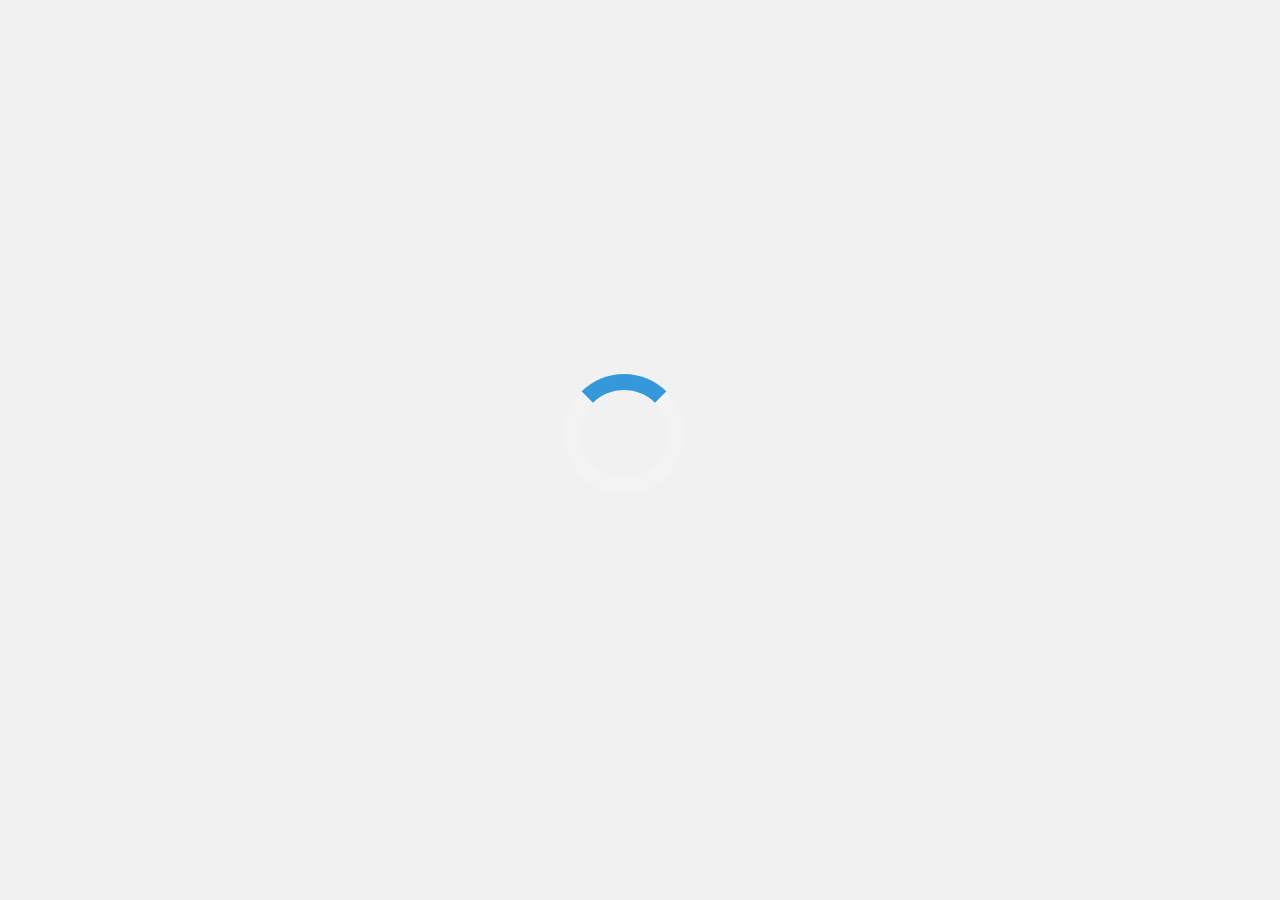
<file: services.html>
<!DOCTYPE html>
<html lang="en">
<head>
    <meta charset="UTF-8">
    <meta http-equiv="X-UA-Compatible" content="IE=edge">
    <meta name="viewport" content="width=device-width, initial-scale=1.0">
    <title>Document</title>
    <link rel="stylesheet" href="style.css">
</head>
<body onload="myFunction()" style="margin:0;">

    <div id="loader"></div>
    
    <div style="display:none;" id="myDiv" class="animate-bottom">
      <h1>404 EROR</h1>
      <p>Page Not Found</p>
      
    </div>
<script src="services.js"></script>    
</body>
</html>
</file>
<file: style.css>
/*Navbar Styles End*/
.btn{
    background-color:greenyellow;
    color:black;
    border-radius:  30px;
}
.btn:hover{
    background-color: rgb(255, 162, 0);
}
.btn2:hover{
    background-color: rgb(255, 162, 0);
}


.nav-link{
    color:black;
}
.actives{
    color:rgb(182, 25, 25);
}

/* .home{
    color: orange;
} */
/*Navbar Styles End*/

/*sectrion-2 start*/
.btn2{
    color: white;
    background-color: greenyellow;
    border: none;
    border-radius: 10%;
    
}
.sec1{
    padding-left: 7%;
    padding-top: 3%;
    background-color:white;
   
    width:100%;
    height: 350px;
    color: green;
}

.img{
    
    width: 25%;
    height:auto;
    /* transform: translate(-70%,-09) */
    margin-right: 7%;
    
}


/*sectrion-2*/
/*sectrion-3*/
.sec2{
    
}

.sec2{
    padding-right: 100px;
    padding-left: 1%;
    margin-left: 800px;
    margin-right: 45px;
    text-align:justify;
    
}
.para1{
    padding: 0%;
    padding-left: 1%;
    margin-left: 800px;
    margin-right: 550px;
    text-align: justify;
}
.para2{
    padding: 0%;
    padding-left: 1%;
    margin-left: 1000px;
    margin-right: 400px;
    transform: translate(80%,-118%);
    text-align: justify;
   
}
.img2{
        width: 20%;
        height:5%;
        /* transform: translate(100%); */
        padding-left:3% ;
}
.checkout{
    text-align:center;
}
/* .container{
    display: flex;
    flex-wrap: wrap;
    justify-content:center;
} */
/* .box{
    padding: 10px;
    opacity: 0.8;
} */
.grid-container1 {
    display: grid;
    grid-template-columns: auto auto auto;
    gap: 10px;
    padding: 10px;
  }
  
  .grid-container1 > div {
    text-align: center;
    font-size: 30px;}

.box:hover{   
    opacity: 1;
    transition: .9s;
}
.team{
    text-align: center;
}
.team-images{
    justify-content: center;
}
.girl{
    padding: 2px;
    width: 250px;
    margin-top: 30px;
}
.footer{
    background-color: rgb(237, 250, 237);
   margin-bottom: 0px;
   margin-top: 0px;
   padding-bottom: 0%;
   padding-top: 0%;
}
.footer1{
    padding-left: 10%; 
    margin-bottom: auto;
    transform: translateY(10px);
    
}
.footer2{
    padding-left: 80%; 
    transform: translateY(-8px);
}
.list{
    list-style: none;
    
    
}
.logos{
    width: 80px;
}
.socialmedia{
    transform:translateX(10px);
}

.clientsheading{
    text-align: center;
    padding-top: 2%;
    margin-top: 2%;
}
.brandlogo{
    width:100px;
    border-radius: 1%;
}
.navbar-brand{
    transform: translateX(-300px);
    font-size:xx-large;
}

.grid-container {
    display: grid;
    grid-template-columns: auto auto auto auto;
    gap: 10px;
    padding: 10px;
  }
  
  .grid-container > div {
    text-align: justify;
    font-size: 20px;}
    .grid-container2 {
        display: grid;
        grid-template-columns: auto auto auto auto auto;
        gap: 10px;
        padding: 10px;
      }
      
      .grid-container2 > div {
        text-align: left;
        font-size: 1px;
      }

      .grid-container3 {
        display: grid;
        grid-template-columns: auto auto;
        gap: 10px;
        padding: 0px;
      }
      
      .grid-container3 > div {
        text-align: justify;
        font-size: 20px;
      }
      #card{
        margin-left: 24%;
        text-align: justify;
        font-size: 20px;
      }
      .example-para{
        text-align: justify;
        margin-left: 50px;
      }
      .grid-container3 > div img {
        margin-left: 2%;
        margin-top: 2%;    

      }
      #productnav{
     margin-left: 80%;
        
      }
      .list2{

        list-style-type: none;
      }
      .gallery{
        border-radius: 5%;
      }
      

      /* Slideshow container */
    .slideshow-container {
    max-width: 350px;
    position: relative;
    margin: auto;
    }

    /* The dots/bullets/indicators */
.dot {
    height: 15px;
    width: 15px;
    margin: 0 2px;
    background-color: #bbb;
    border-radius: 50%;
    display: inline-block;
    transition: background-color 0.6s ease;
  }
  .active {
    background-color: #717171;
  }

  /* Fading animation */
.fade {
    animation-name: fade;
    animation-duration: 1.5s;
  }
  @keyframes fade {
    from {opacity: .4} 
    to {opacity: 1}
  }
  /* On smaller screens, decrease text size */
@media only screen and (max-width: 300px) {
    .text {font-size: 11px}
  }
    
  .grid-containerc {
    display: grid;
    gap: 50px 100px;
    grid-template-columns: auto auto;
    padding: 10px;
  }
  .grid-item {
    background-color: rgba(255, 255, 255, 0.8);
    padding: 20px;
    font-size: 30px;
    text-align: center;
  }


  * {
    box-sizing: border-box;
  }
  
  body {
    background-color: #f1f1f1;
    padding: 20px;
    font-family: Arial;
  }
  
  /* Center website */
  .main {
    max-width: 1000px;
    margin: auto;
    text-align: center;
  }
  
  h1 {
    font-size: 50px;
    word-break: break-all;
  }
  
  .row {
    margin: 10px -16px;
  }
  
  /* Add padding BETWEEN each column */
  .row,
  .row > .column {
    padding: 8px;
  }
  
  /* Create three equal columns that floats next to each other */
  .column {
    float: left;
    width: 33.33%;
    display: none; /* Hide all elements by default */
  }
  
  /* Clear floats after rows */ 
  .row:after {
    content: "";
    display: table;
    clear: both;
  }
  
  /* Content */
  .content {
    /* background-color: white; */
    padding: 10px;
  }
  
  /* The "show" class is added to the filtered elements */
  .show {
    display: block;
  }
  
  /* Style the buttons */
  .btn {
    border: none;
    outline: none;
    padding: 12px 16px;
    cursor: pointer;
  }
  
  .btn:hover {
    background-color: #ddd;
  }
  
  .btn.active {
    background-color: #666;
    color: white;
  }

  /* contact page styles starts here */
  .contactDetails{
    text-align: left;
  }



  /* map starts here */
  /*style*/
/* Set the size of the div element that contains the map */
#map {
  height: 600px; /* The height is 400 pixels */
  width: 1000px; /* The width is the width of the web page */
}

/* services page codes starts here */

/* Center the loader */
#loader {
  position: absolute;
  left: 50%;
  top: 50%;
  z-index: 1;
  width: 120px;
  height: 120px;
  margin: -76px 0 0 -76px;
  border: 16px solid #f3f3f3;
  border-radius: 50%;
  border-top: 16px solid #3498db;
  -webkit-animation: spin 2s linear infinite;
  animation: spin 2s linear infinite;
}

@-webkit-keyframes spin {
  0% { -webkit-transform: rotate(0deg); }
  100% { -webkit-transform: rotate(360deg); }
}

@keyframes spin {
  0% { transform: rotate(0deg); }
  100% { transform: rotate(360deg); }
}

/* Add animation to "page content" */
.animate-bottom {
  position: relative;
  -webkit-animation-name: animatebottom;
  -webkit-animation-duration: 1s;
  animation-name: animatebottom;
  animation-duration: 1s
}

@-webkit-keyframes animatebottom {
  from { bottom:-100px; opacity:0 } 
  to { bottom:0px; opacity:1 }
}

@keyframes animatebottom { 
  from{ bottom:-100px; opacity:0 } 
  to{ bottom:0; opacity:1 }
}

#myDiv {
  display: none;
  text-align: center;
}
</file>
